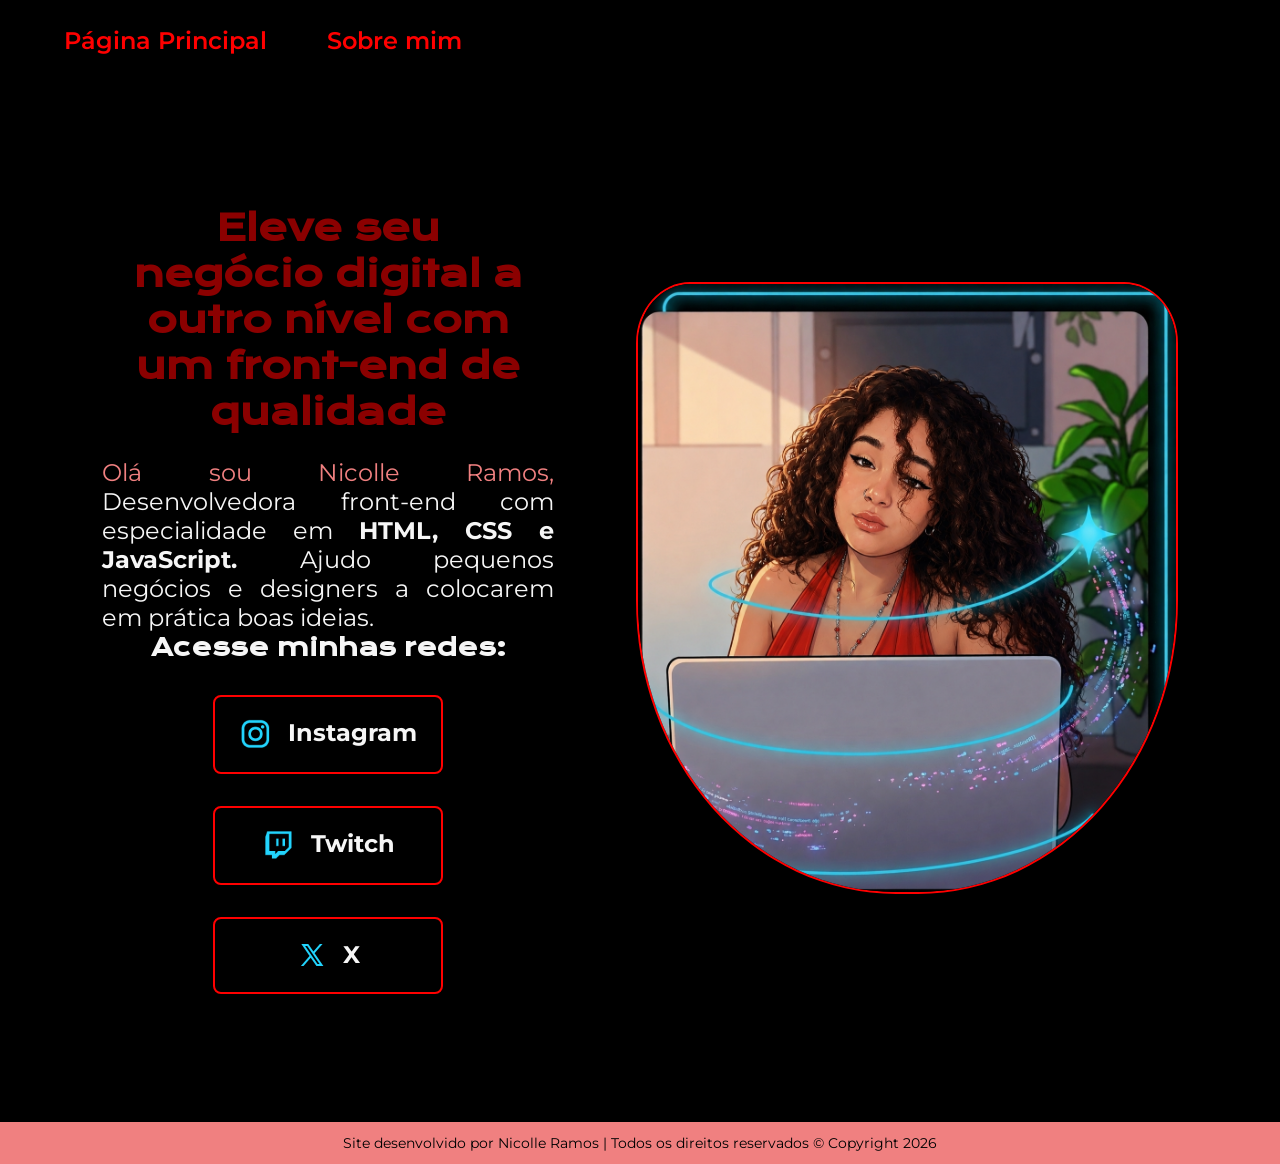
<file: index.html>
<!DOCTYPE html>
<html lang="pt-br">

<head>
    <meta charset="UTF-8">
    <meta name="viewport" content="width=device-width, initial-scale=1.0">
    <title>Portfólio</title>
    <link rel="stylesheet" href="./main.css" />
</head>

<body>

    <header class="cabecalho">
        <nav class="cabecalho-menu">
            <a class="menu-link" href="index.html">Página Principal</a>
            <a class="menu-link" href="sobre.html">Sobre mim</a>
        </nav>
    </header>

    <main class="apresentacao">

        <section class="apresentacao-conteudo">

            <div>
                <h1 class="apresentacao-titulo">
                    Eleve seu negócio digital a outro nível com um front-end de qualidade
                </h1>

                <p class="apresentacao-paragrafo">
                    <span>Olá sou Nicolle Ramos,</span>
                    Desenvolvedora front-end com especialidade em
                    <strong>HTML, CSS e JavaScript.</strong>
                    Ajudo pequenos negócios e designers a colocarem em prática boas ideias.
                </p>

                <div class="apresentacao-links">

                    <h2 class="apresentacao-links-subtitulo">
                        Acesse minhas redes:
                    </h2>

                    <a class="apresentacao-links2"
                        href="https://www.instagram.com"
                        target="_blank">
                        <img src="./Imagens/instagram.png">
                        Instagram
                    </a>

                    <a class="apresentacao-links2"
                        href="https://www.twitch.com"
                        target="_blank">
                        <img src="./Imagens/twitch.png">
                        Twitch
                    </a>

                    <a class="apresentacao-links2"
                        href="https://www.x.com"
                        target="_blank">
                        <img src="./Imagens/x.png">
                        X
                    </a>

                </div>
            </div>

        </section>

        <img id="imagem-principal"
            src="./Imagens/ChatGPT Image 11 de mai. de 2026, 10_32_10.png"
            alt="Joana Santos"
            title="Desenvolvedora Front-end">

    </main>

    <footer>
        Site desenvolvido por Nicolle Ramos |
        Todos os direitos reservados © Copyright 2026
    </footer>

</body>

</html>
</file>
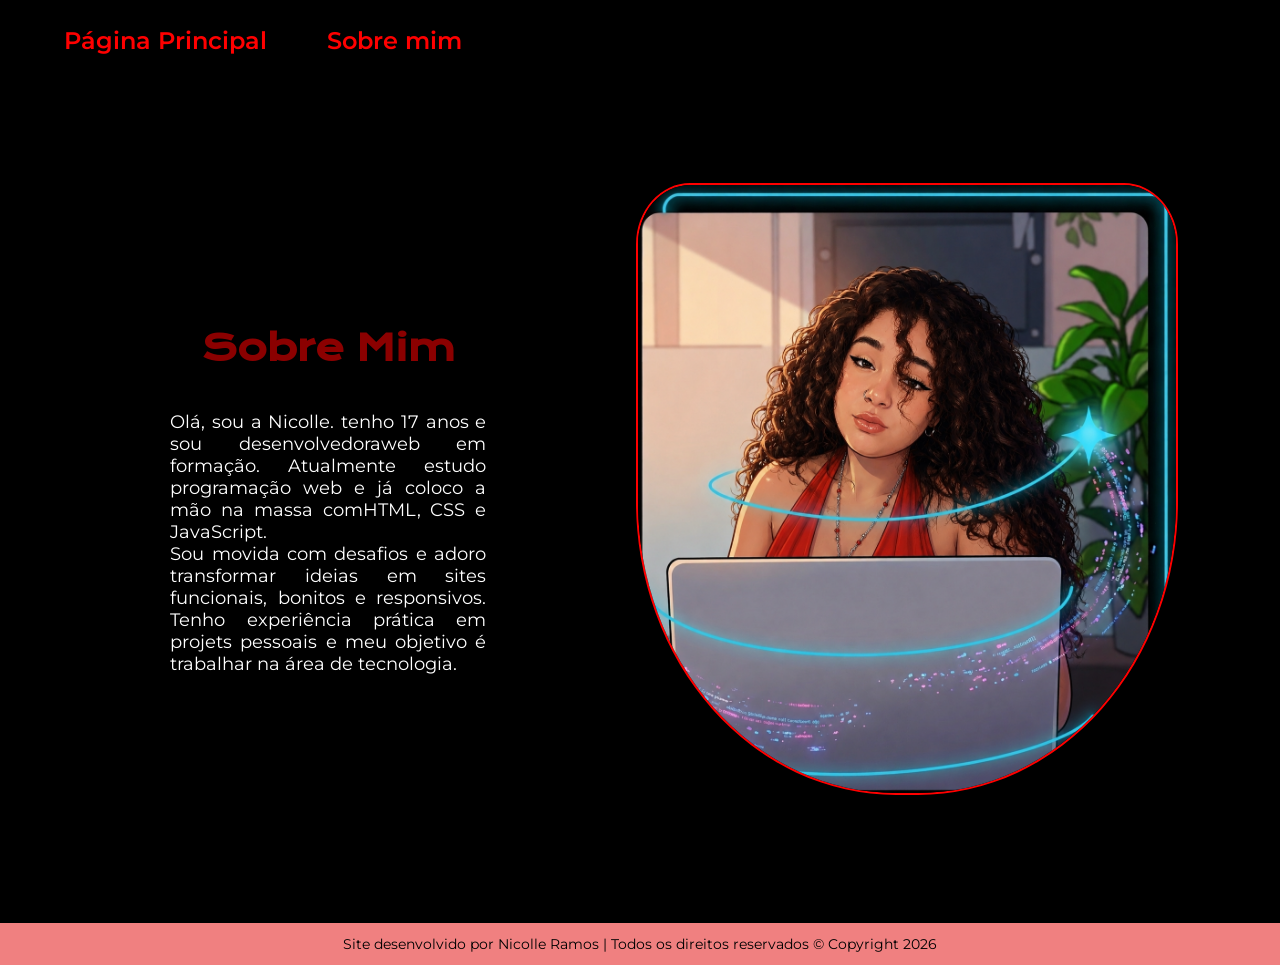
<file: sobre.html>
<!DOCTYPE html>
<html lang="pt-br">

<head>
    <meta charset="UTF-8">
    <meta name="viewport" content="width=device-width, initial-scale=1.0">
    <title>Sobre mim</title>

    <link rel="stylesheet" href="./main.css">
</head>

<body>

    <header class="cabecalho">

        <nav class="cabecalho-menu">
            <a class="menu-link" href="index.html">Página Principal</a>
            <a class="menu-link" href="sobre.html">Sobre mim</a>
        </nav>

    </header>

    <main class="apresentacao">

        <section>

            <div>

                <h1 class="apresentacao-titulo">
                    Sobre Mim
                </h1>

                <br>

                <p class="conteudo-texto">
                    Olá, sou a Nicolle. tenho 17 anos e sou desenvolvedoraweb em formação. Atualmente estudo programação web 
                    e já coloco a mão na massa comHTML, CSS e JavaScript.
                </p>

                <p class="conteudo-texto">
                   Sou movida com desafios e adoro transformar ideias em sites funcionais, bonitos e responsivos.
                   Tenho experiência prática em projets pessoais e meu objetivo é trabalhar na área de tecnologia.
                </p>

            </div>

        </section>

        <img id="imagem-principal"
            src="./Imagens/ChatGPT Image 11 de mai. de 2026, 10_32_10.png"
            alt="Joana Santos"
            title="Desenvolvedora Front-end">

    </main>

    <footer>
        Site desenvolvido por Nicolle Ramos |
        Todos os direitos reservados © Copyright 2026
    </footer>

</body>

</html>
</file>
<file: main.css>
@import url('https://fonts.googleapis.com/css2?family=Darker+Grotesque:wght@300..900&family=Krona+One&family=Montserrat:ital,wght@0,100..900;1,100..900&display=swap');

* {
    margin: 0px;
    padding: 0px;
}

body {
    background-color: #000000;
    color: #f6f6f6;
    box-sizing: border-box;
}

.apresentacao {
    display: flex;
    align-items: center;
    justify-content: space-between;
    padding: 10% 8%;
    gap: 82px;
}

.apresentacao-conteudo {
    width: 50%;
    display: flex;
    flex-direction: column;
    gap: 40px;
}

.cabecalho {
    padding: 2% 0% 0% 5%;
}

.cabecalho-menu {
    display: flex;
    gap: 60px;
}

.menu-link {
    font-family: "Montserrat", sans-serif;
    font-size: 1.5rem;
    font-weight: 600;
    color: red;
    text-decoration: none;
}

.apresentacao-titulo {
    font-size: 2.25rem;
    font-family: "Krona One", sans-serif;
    color: darkred;
    text-align: center;
    padding: 5%;
}

.apresentacao-titulo:hover {
    color: lightcoral;
}

.apresentacao-paragrafo {
    font-size: 1.5rem;
    text-align: justify;
    font-family: "Montserrat", sans-serif;
}

.apresentacao-links {
    display: flex;
    flex-direction: column;
    justify-content: space-between;
    align-items: center;
    gap: 32px;
}

.apresentacao-links-subtitulo {
    font-family: "Krona One", sans-serif;
    font-weight: bold;
    font-size: 1.5rem;
}

.apresentacao-links a {
    width: 50%;
    text-align: center;
    border-radius: 8px;
    font-size: 1.5rem;
    padding: 21.5px 0;
    text-decoration: none;
    color: #f6f6f6;
    font-family: "Montserrat", sans-serif;
    font-weight: bold;
    border: 2px solid red;
    display: flex;
    justify-content: center;
    gap: 16px;
}

.apresentacao-links a:hover {
    background-color: #272727;
}

span {
    color: lightcoral;
}

.destaque {
    color: orange;
}

footer {
    text-align: center;
    background-color: lightcoral;
    color: black;
    font-family: "Montserrat", sans-serif;
    font-weight: 400;
    font-size: 0.875rem;
    padding: 12px;
}

#imagem-principal {
    border-radius: 48%;
    border: 2px solid red;
    border-top-left-radius: 10%;
    border-top-right-radius: 10%;
    width: 50%;
}

.conteudo-texto {
    color: white;
    font-family: "Montserrat", sans-serif;
    font-weight: 400;
    font-size: 1.125rem;
    text-align: justify;
    padding: 0% 15%;
}

/* Media Query – Deixar a página de forma responsiva */
@media (max-width: 1080px) {

    body {
        background-color: purple;
    }

    .cabecalho {
        padding: 10px;
    }

    .cabecalho-menu {
        justify-content: center;
    }

    .apresentacao {
        flex-direction: column-reverse;
        padding: 5%;
    }

    .apresentacao-conteudo {
        width: auto;
    }
}
</file>
